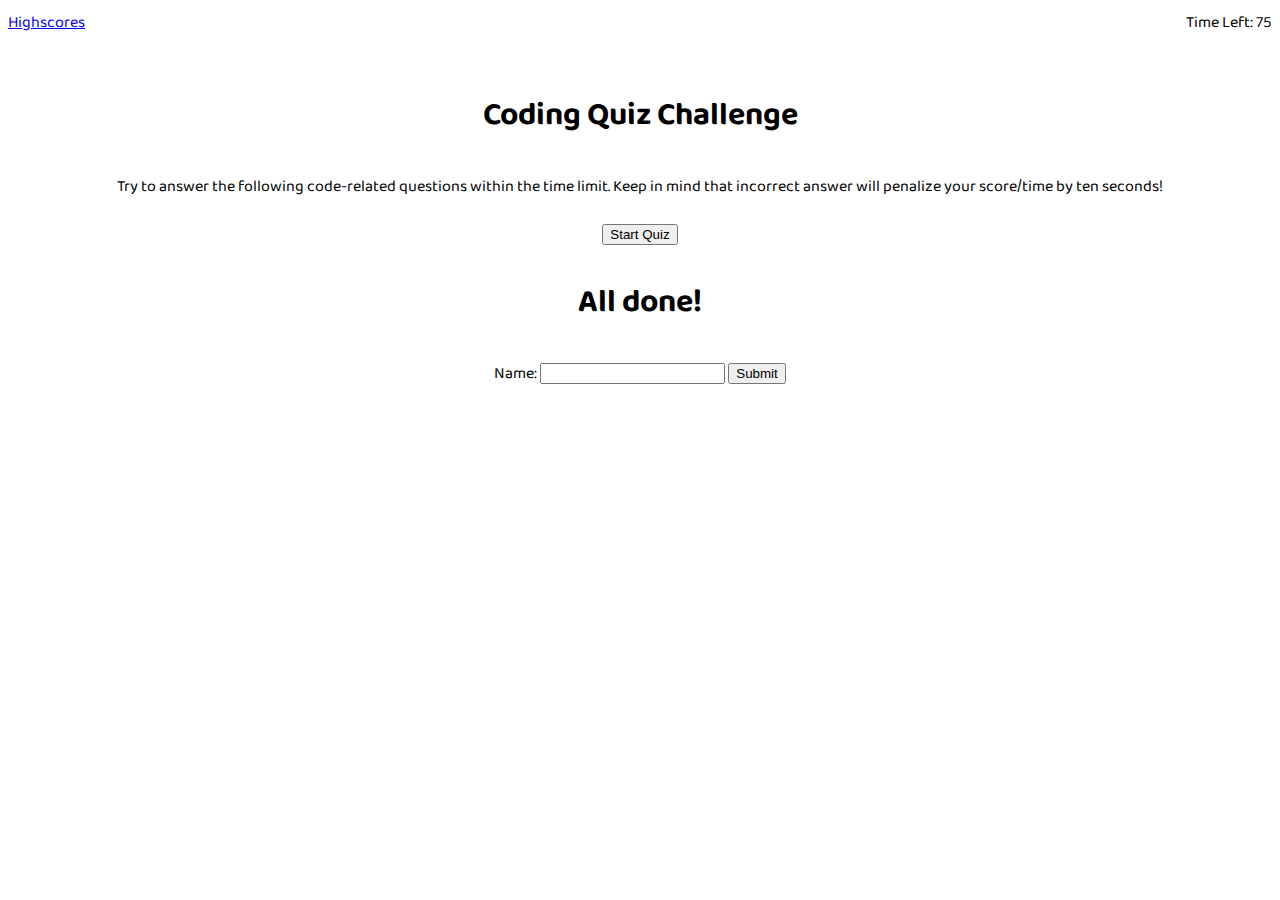
<file: index.html>
<!DOCTYPE html>
<html lang="en">

<head>
    <meta charset="UTF-8">
    <meta name="viewport" content="width=device-width, initial-scale=1.0">
    <title>Document</title>
    <link href="https://fonts.googleapis.com/css2?family=Baloo+Bhaina+2&display=swap" rel="stylesheet">
    <link rel="stylesheet" href="style.css">
</head>

<body>
    <header>
        <div id="highscore-link"><a href="highscores.html">Highscores</a></div>
        <div id="timer">Time Left: 75</div>
    </header>


    <div class="container">

        <div id="intro-message">
            <h1>Coding Quiz Challenge</h1>
            <p>Try to answer the following code-related questions within the time limit. Keep in mind that incorrect
                answer will penalize your score/time by ten seconds!</p>
            <button id="btn-start">Start Quiz</button>
        </div>



        <!--diplay once start button clicked-->
        <div>
            <div id="question-message">
                <h1 id="question-text"><span id="question-header"></span></h1>
            </div>
            <div id="end-message">
                <h1>All done!</h1>
                <p id="final-score"></p>
                <form action="highscores.html">
                    <label for="namesubmition">Name:</label>
                    <input type="text" id="name">
                    <button id="submit">Submit</button>
                </form>
            </div>

            <p id="feedback"></p>

        </div>



    </div>





    <script src="https://code.jquery.com/jquery-3.5.0.min.js"
        integrity="sha256-xNzN2a4ltkB44Mc/Jz3pT4iU1cmeR0FkXs4pru/JxaQ=" crossorigin="anonymous"></script>
    <script src="script.js"></script>
</body>

</html>
</file>
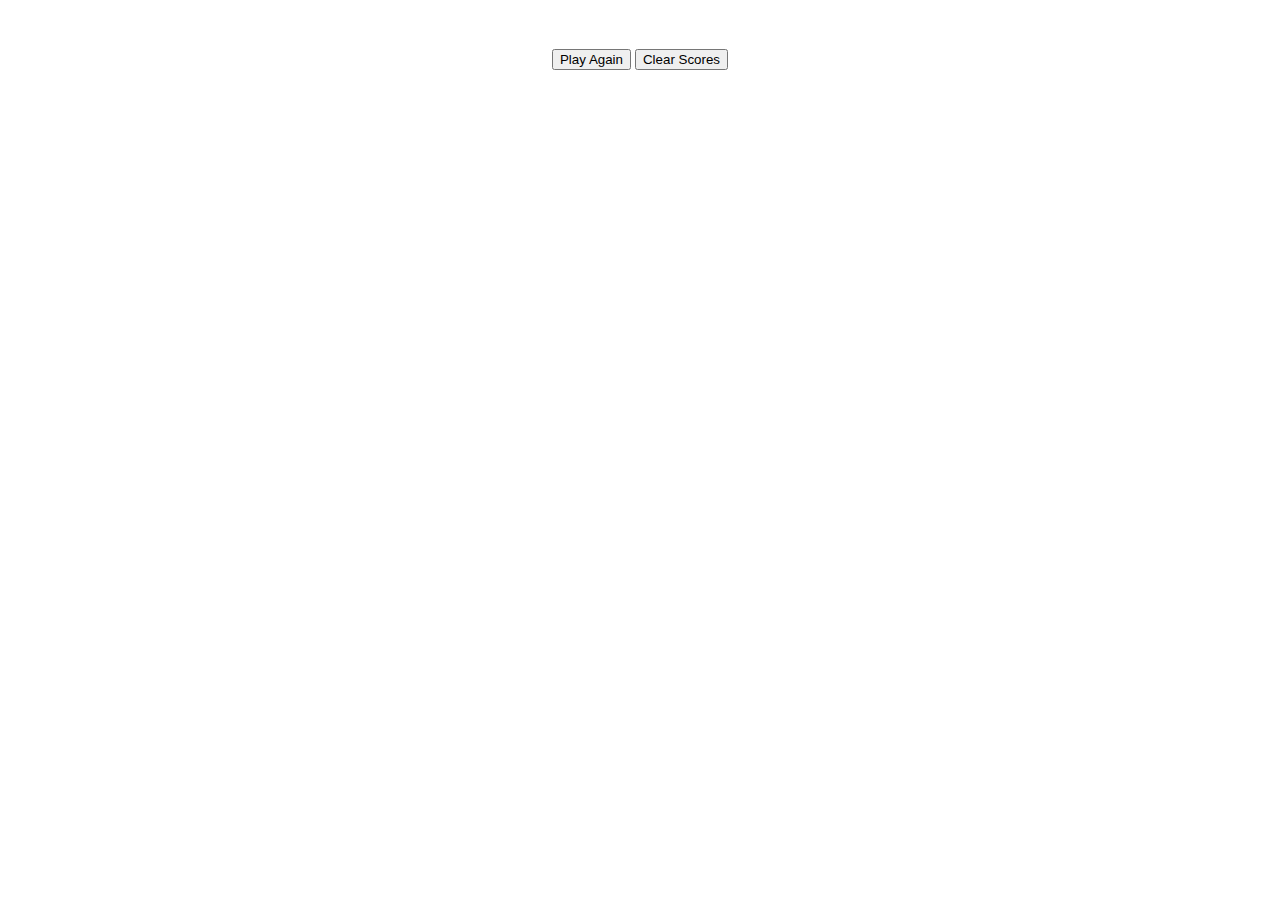
<file: highscores.html>
<!DOCTYPE html>
<html lang="en">

<head>
    <meta charset="UTF-8">
    <meta name="viewport" content="width=device-width, initial-scale=1.0">
    <title>Document</title>
    <link rel="stylesheet" href="style.css">

</head>

<body>

    <div class="container" id="score-container">
        <div id="score-body">
            <p span id="score-placement"></p>
            <button id="play-again" onclick="window.location.href ='index.html';">Play Again</button>
            <button id=" clear">Clear Scores</button>
        </div>
    </div>



    <script src="https://code.jquery.com/jquery-3.5.0.min.js"
        integrity="sha256-xNzN2a4ltkB44Mc/Jz3pT4iU1cmeR0FkXs4pru/JxaQ=" crossorigin="anonymous"></script>
    <script src="script.js"></script>

</body>

</html>
</file>
<file: style.css>
body {
    font-family: 'Baloo Bhaina 2', cursive;
}

header {
    margin: 0px;
    display: block;
}
#highscore-link {
    float: left;
}

#timer {
    float: right;
}

.container {
    clear: both;
    padding: 25px;
    text-align: center;
}
</file>
